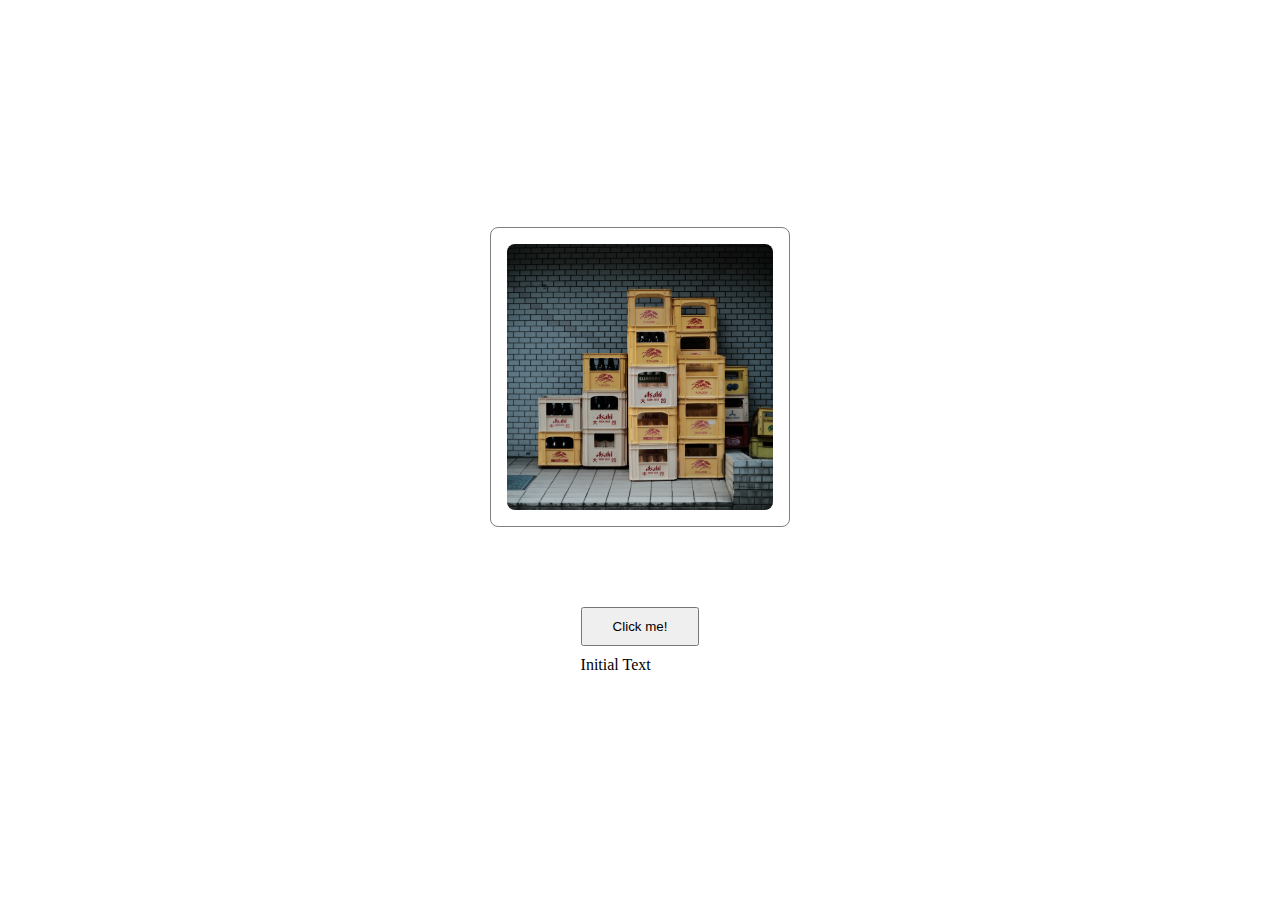
<file: Assignment-3/Question (1-8)/index.html>
<!DOCTYPE html>
<html lang="en">
  <head>
    <meta charset="UTF-8" />
    <meta name="viewport" content="width=device-width, initial-scale=1.0" />
    <title>Document</title>
    <link rel="stylesheet" href="css/style.css" />
  </head>
  <body>
    <!--img -->
    <div class="img-container">
      <div class="img">
        <img src="assets/IMG_1.jpg" id="myImage" alt="" />
      </div>

      <div class="btn">
        <button onclick="changeText()" class="btn-primary">Click me!</button>
        <p id="myParagraph">Initial Text</p>
      </div>
    </div>

    <script src="main.js"></script>
  </body>
</html>
</file>
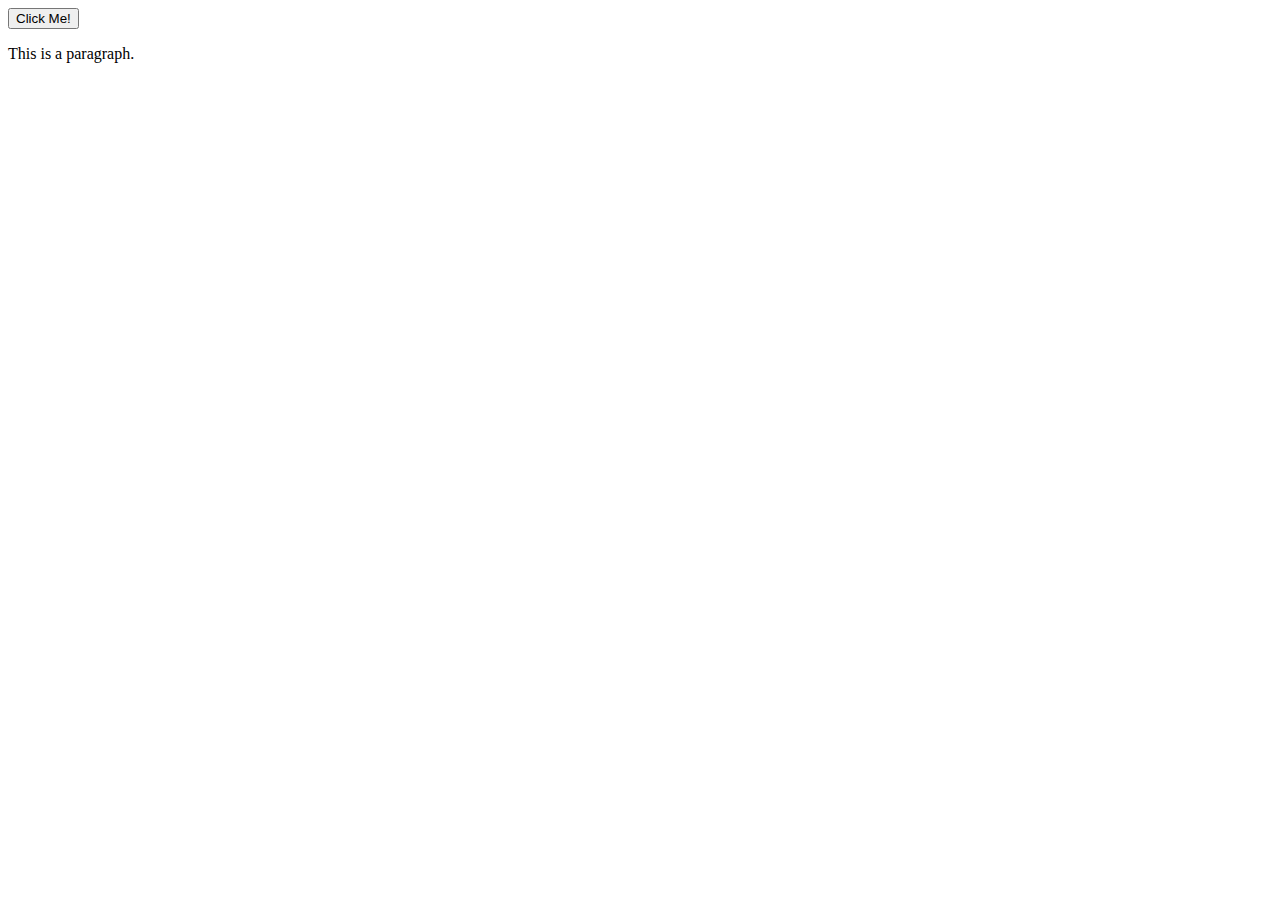
<file: Assignment-3/Question - 10/index.html>
<!DOCTYPE html>
<html>
  <head>
    <title>Doc</title>
    <link rel="stylesheet" href="style.css" />
  </head>
  <body>
    <button id="highlightButton">Click Me!</button>
    <p id="myParagraph">This is a paragraph.</p>

    <script src="main.js"></script>
  </body>
</html>
</file>
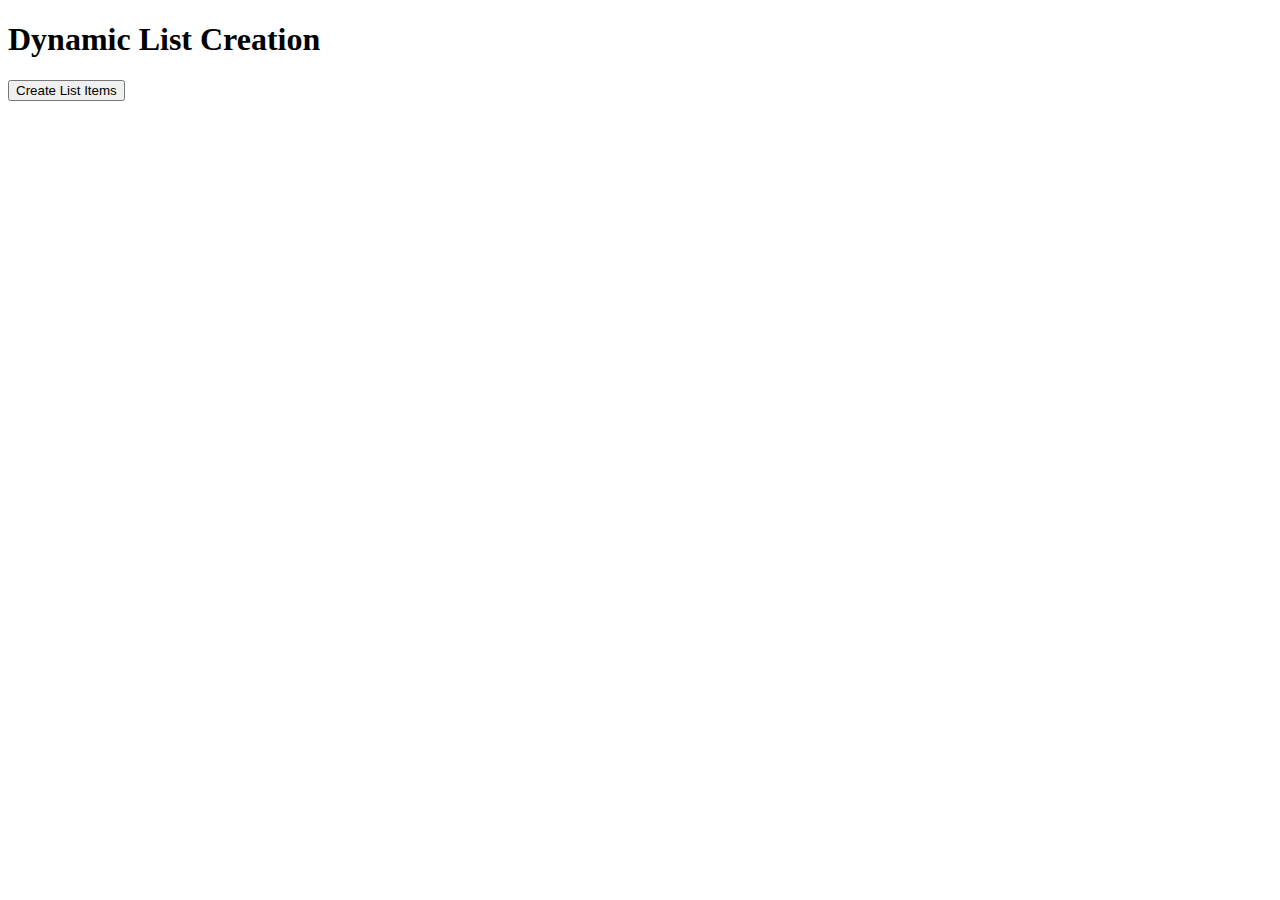
<file: Assignment-3/Question - 11/index.html>
<!DOCTYPE html>
<html>
  <head>
    <title>Dynamic List Creation</title>
  </head>
  <body>
    <h1>Dynamic List Creation</h1>
    <ul id="myList"></ul>
    <!-- Empty unordered list -->
    <button onclick="createListItems()">Create List Items</button>

    <script>
      function createListItems() {
        let ul = document.getElementById("myList");

        for (var i = 1; i <= 5; i++) {
          let li = document.createElement("li");
          li.appendChild(document.createTextNode(i));
          ul.appendChild(li);
        }
      }
    </script>
  </body>
</html>
</file>
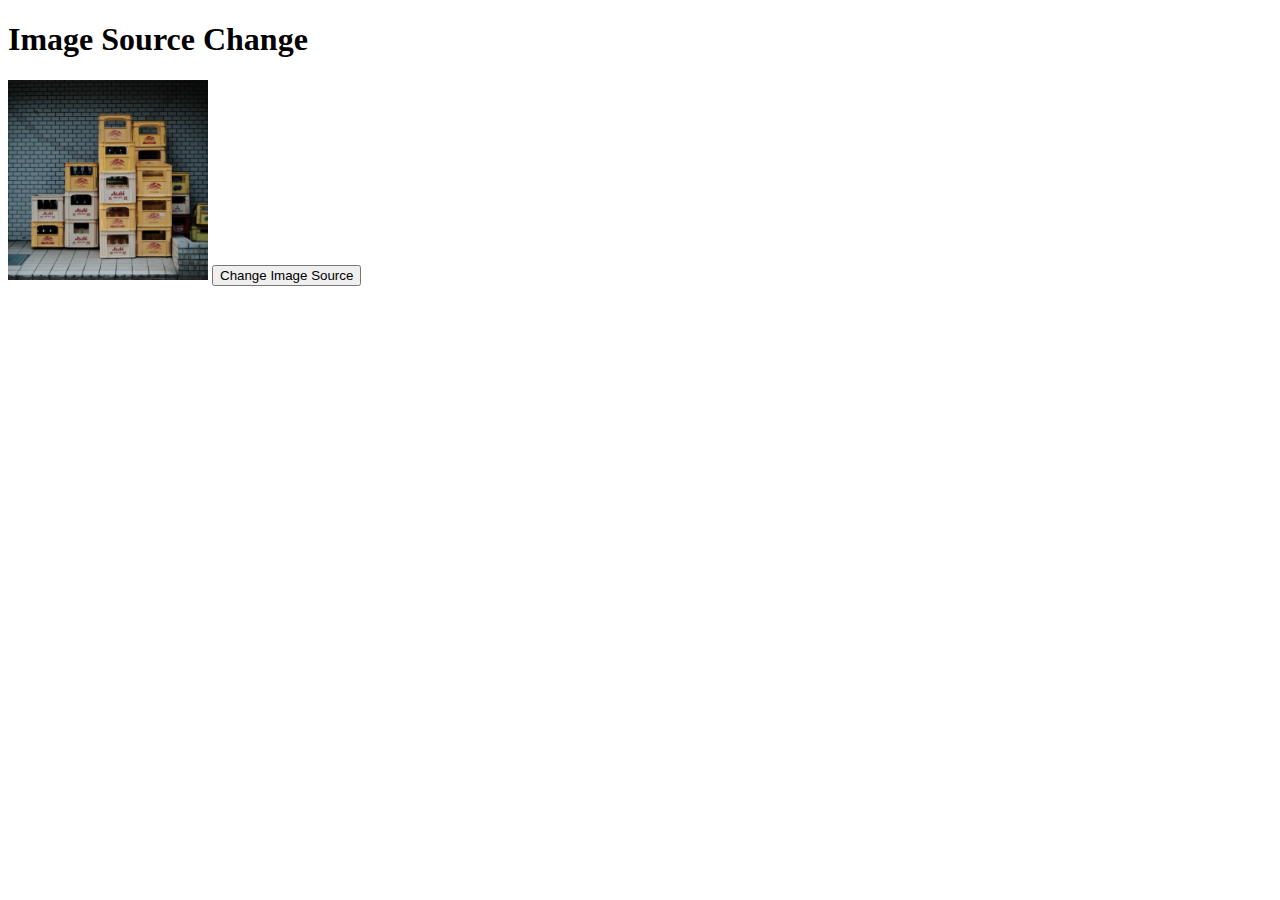
<file: Assignment-3/Question - 12/index.html>
<!DOCTYPE html>
<html>
  <head>
    <title>Image Source Change</title>
  </head>
  <style>
    #myImage {
      width: 200px;
      height: 200px;
      object-fit: cover;
    }
  </style>
  <body>
    <h1>Image Source Change</h1>
    <img id="myImage" src="assets/IMG_1.jpg" />

    <button onclick="changeImageSource()">Change Image Source</button>

    <script>
      function changeImageSource() {
        let img = document.getElementById("myImage");
        img.src = "/assets/IMG_2.jpg";
      }
    </script>
  </body>
</html>
</file>
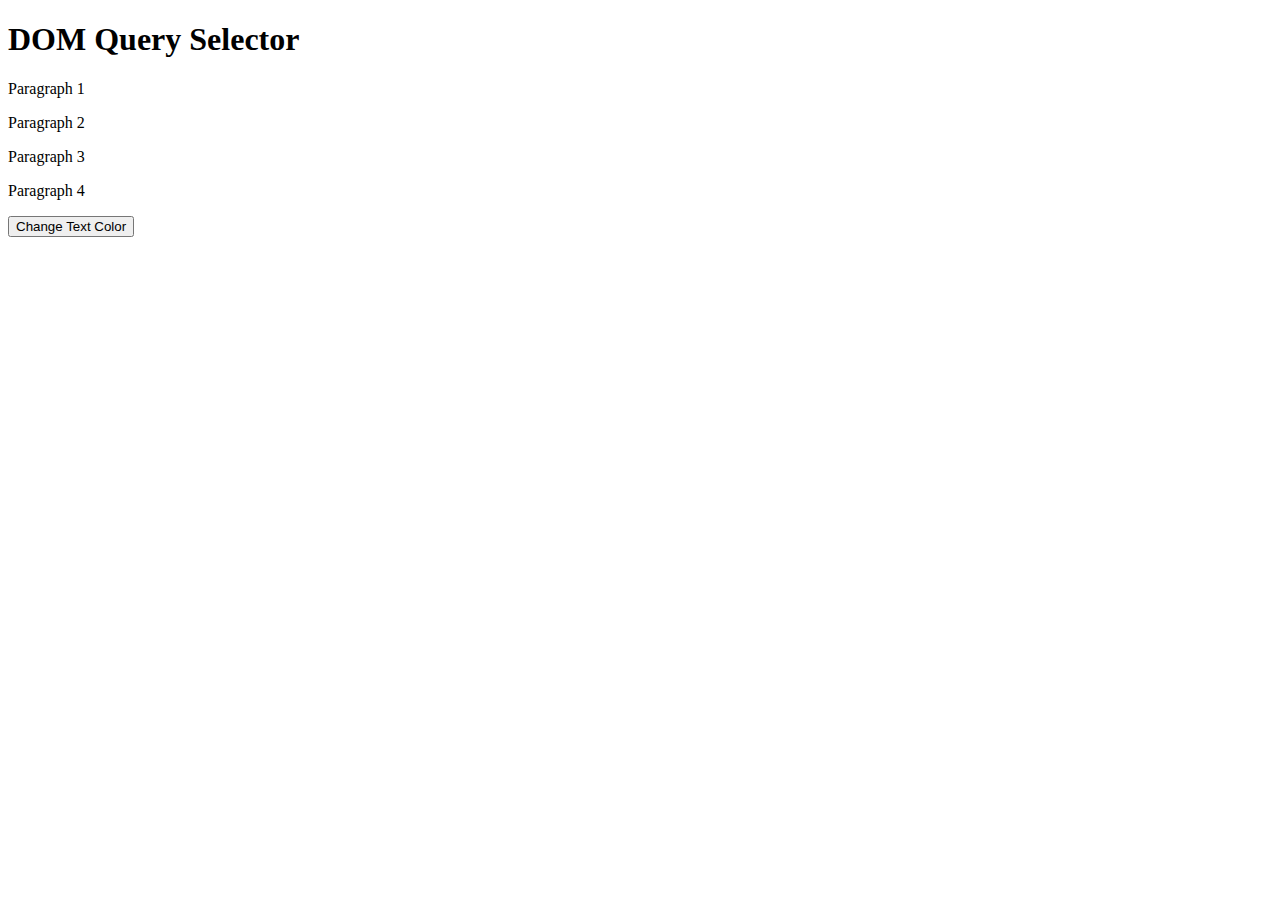
<file: Assignment-3/Question - 13/index.html>
<!DOCTYPE html>
<html>
  <head>
    <title>DOM Query Selector</title>
    <style>
      .myClass {
        color: black;
      }
    </style>
  </head>
  <body>
    <h1>DOM Query Selector</h1>
    <p id="paragraph1" class="myClass">Paragraph 1</p>
    <p id="paragraph2" class="myClass">Paragraph 2</p>
    <p id="paragraph3">Paragraph 3</p>
    <p id="paragraph4" class="myClass">Paragraph 4</p>
    <button onclick="changeTextColor()">Change Text Color</button>

    <script>
      function changeTextColor() {
        let paragraphs = document.querySelectorAll(".myClass");

        for (let i = 0; i < paragraphs.length; i++) {
          paragraphs[i].style.color = "red";
        }
      }
    </script>
  </body>
</html>
</file>
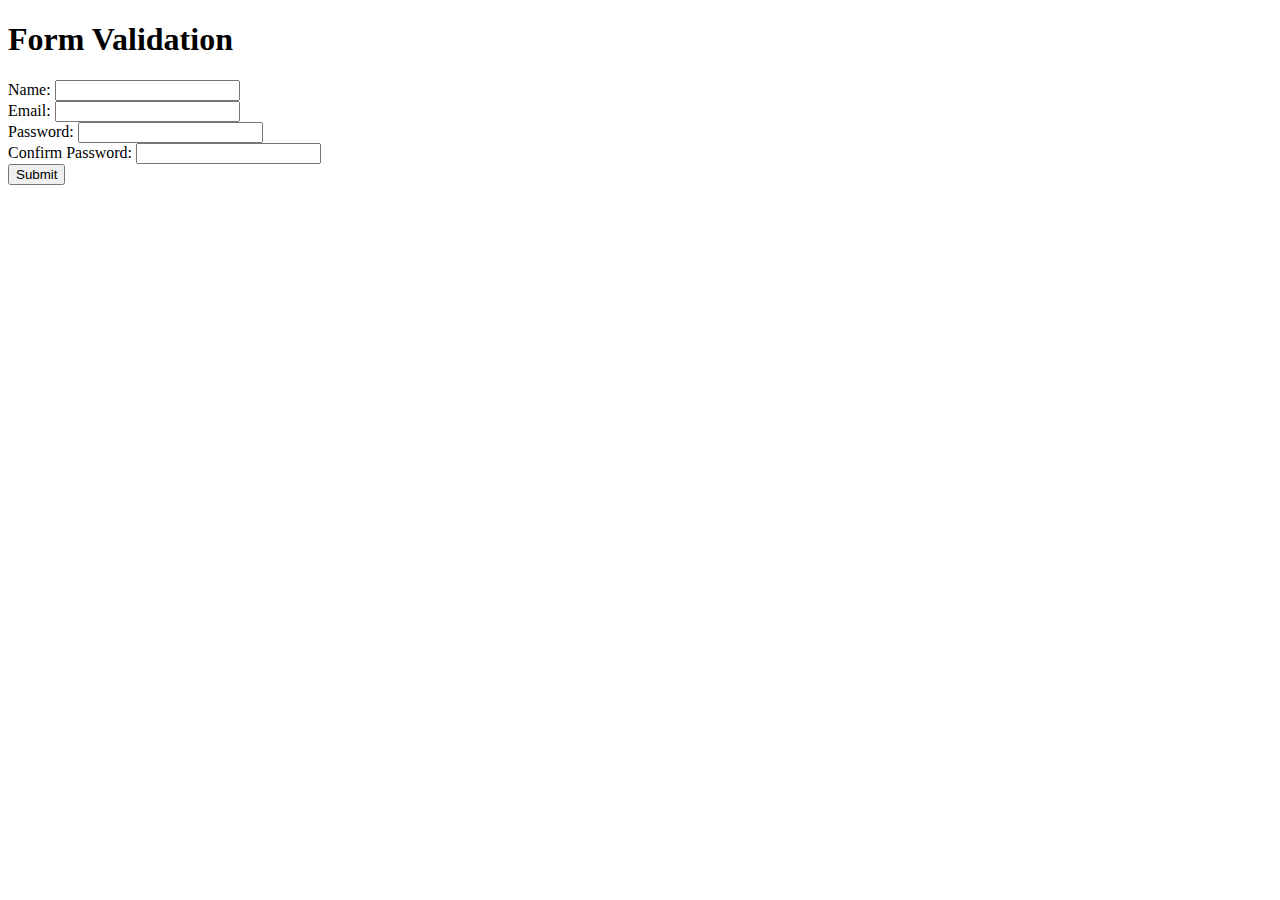
<file: Assignment-3/Question - 9/index.html>
<!DOCTYPE html>
<html>
  <head>
    <title>Form Validation</title>
    <link rel="stylesheet" href="style.css" />
  </head>
  <body>
    <h1>Form Validation</h1>
    <form id="myForm">
      <div>
        <label for="name">Name:</label>
        <input type="text" id="name" name="name" required />
        <span id="nameError" class="error"></span>
      </div>
      <div>
        <label for="email">Email:</label>
        <input type="email" id="email" name="email" required />
        <span id="emailError" class="error"></span>
      </div>
      <div>
        <label for="password">Password:</label>
        <input type="password" id="password" name="password" required />
        <span id="passwordError" class="error"></span>
      </div>
      <div>
        <label for="confirmPassword">Confirm Password:</label>
        <input type="password" id="confirmPassword" name="confirmPassword" required />
        <span id="confirmPasswordError" class="error"></span>
      </div>
      <div>
        <input type="submit" value="Submit" />
      </div>
    </form>
    <script src="main.js"></script>
  </body>
</html>
</file>
<file: Assignment-3/Question (1-8)/css/style.css>
* {
  margin: 0;
  padding: 0;
  box-sizing: border-box;
}
.img-container {
  height: 100vh;
  display: flex;
  justify-content: center;
  align-items: center;
  flex-direction: column;
  gap: 5em;
}

.img {
  width: 300px;
  height: 300px;
  object-fit: cover;
  border: 1px solid gray;
  padding: 1em;
  border-radius: 8px;
}
#myImage {
  width: 100%;
  height: 100%;
  vertical-align: middle;
  object-fit: cover;
  border-radius: 8px;
}

.btn-primary {
  padding: 10px 30px;
  margin-bottom: 10px;
  cursor: pointer;
}
</file>
<file: Assignment-3/Question - 10/style.css>
.highlight {
  background-color: yellow;
}
</file>
<file: Assignment-3/Question - 9/style.css>
.error {
  color: red;
}
</file>
